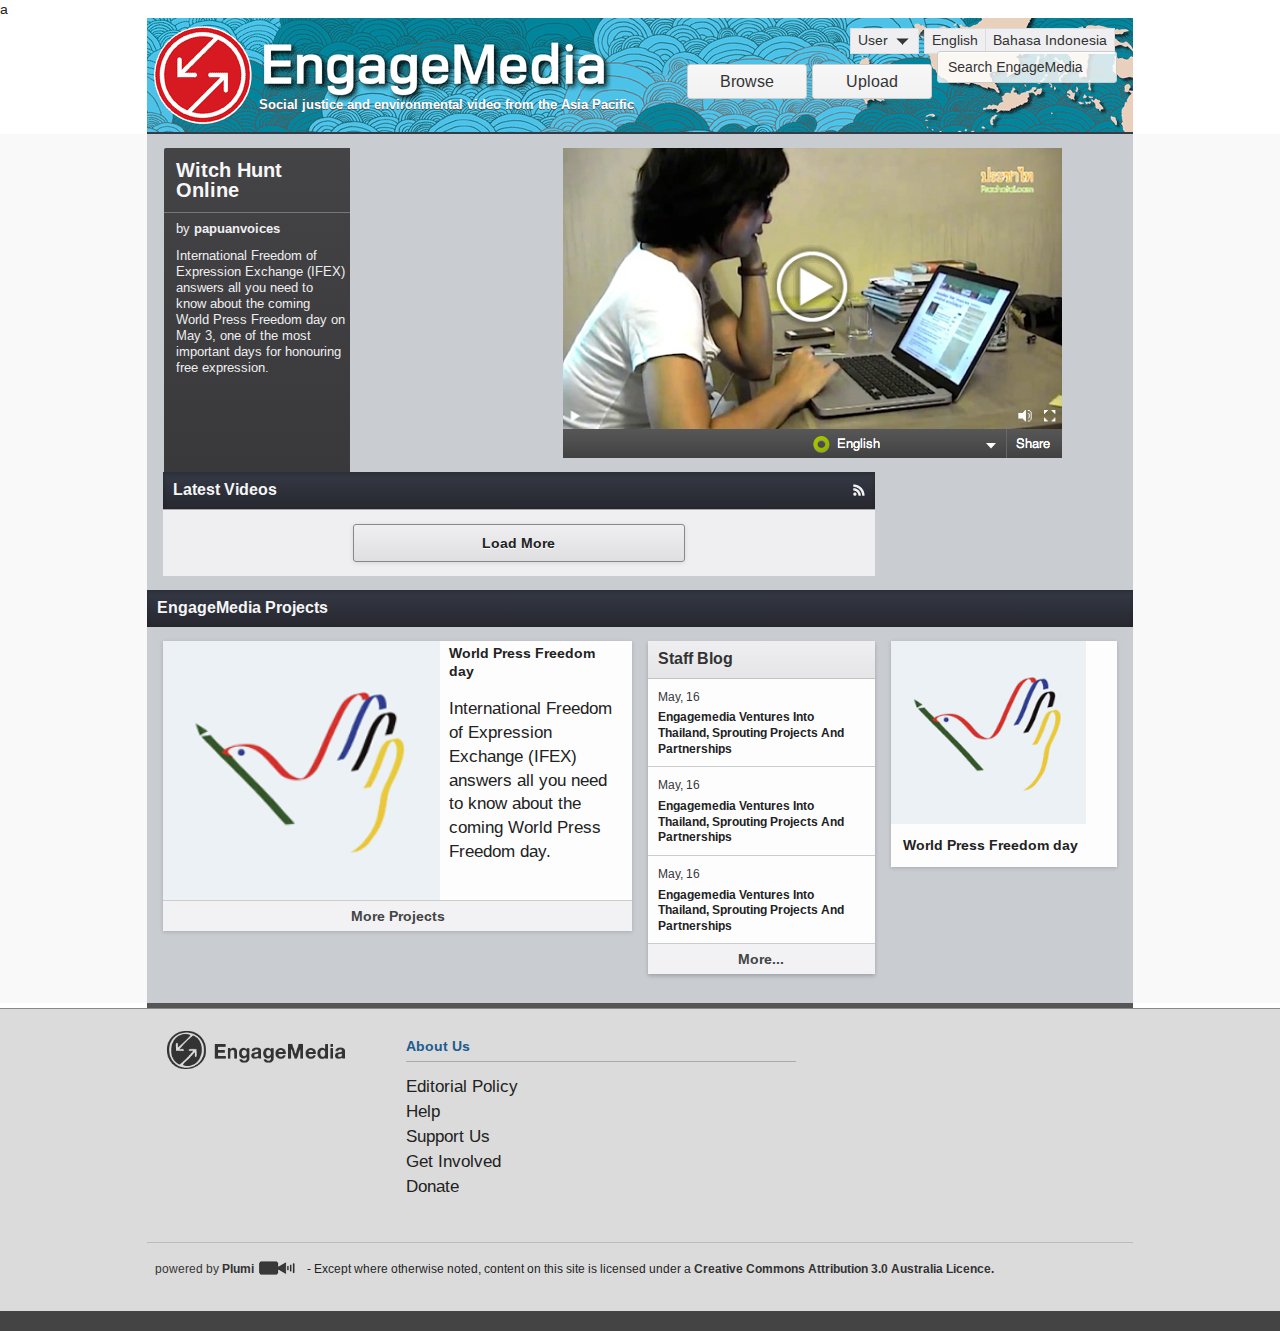
<file: em/skin/theme_resources/index.html>
<!DOCTYPE html>

<!-- paulirish.com/2008/conditional-stylesheets-vs-css-hacks-answer-neither/ -->
<!--[if lt IE 7]> <html class="no-js lt-ie9 lt-ie8 lt-ie7" lang="en"> <![endif]-->
<!--[if IE 7]>    <html class="no-js lt-ie9 lt-ie8" lang="en"> <![endif]-->
<!--[if IE 8]>    <html class="no-js lt-ie9" lang="en"> <![endif]-->
<!--[if gt IE 8]><!--> <html class="no-js" lang="en"> <!--<![endif]-->
<head>
  <meta charset="utf-8" />

  <!-- Set the viewport width to device width for mobile -->
  <meta name="viewport" content="width=device-width" />

  <title>EngageMedia</title>

  <!-- Included Google Webfont -->
    <link href='https://fonts.googleapis.com/css?family=PT+Sans|Arimo:400,700' rel='stylesheet' type='text/css'>

  <!-- Included CSS Files -->
  <link rel="stylesheet" href="stylesheets/foundation.css">

  <!--[if lt IE 9]>
    <link rel="stylesheet" href="stylesheets/ie.css">
    <![endif]-->

    <!-- IE Fix for HTML5 Tags -->
  <!--[if lt IE 9]>
    <script src="https://html5shiv.googlecode.com/svn/trunk/html5.js"></script>
    <![endif]-->

    <span id="css"></span>

</head>
<body>
    <div id="top-viewlet">a
    </div>
    <div id="upper-container">
        <div class="row no-v-padding header">
            <div class="twelve columns header">

                <a class="mobile-header mobile-visible">EngageMedia</a>

                <span class="search-toggle mobile-visible"><img src="stylesheets/images/search-icon.png" alt="" /></span>
                <span class="nav-toggle mobile-visible"><img src="stylesheets/images/menu-icon.png" alt="" /></span>

                <a class="five columns main-title mobile-hidden">
                    <p>Social justice and environmental video from the Asia Pacific</p>
                </a>
                
                <div class="top-menu">
                    <ul class="header-menu-item" id="language-menu">
                        <li>
                            <a href="#" class="english language">English</a>
                        </li>
                        <li>
                            <a href="#" class="bahasa language">Bahasa Indonesia</a>
                        </li>
                    </ul>
                    <ul class="header-menu-item" id="user-menu">
                        <li>
                            <a href="#" class="user">
                                User
                            </a>
                        </li>
                        <li>
                            <ul class="dropdown shade">
                            </ul>
                        </li>
                    </ul>
                </div>

                <div class="six columns menu">
                     <div class="search">
                        <input type="text" id="searchGadget" class="text-input" name="searchGadget" value="Search EngageMedia">
                    </div>

                    <ul class="header-menu-item" id="publish-menu">
                        <li class="header-button">
                            <a class="user">
                                Upload
                            </a>
                        </li>
                       <li>
                            <ul class="dropdown shade">
                            </ul>
                       </li>
                    </ul>

                    <ul class="header-menu-item" id="browse-menu">
                        <li class="header-button">
                            <a class="user">
                                Browse
                            </a>
                        </li>
                       <li>
                            <ul class="dropdown shade">
                            </ul>
                        </li>
                    </ul>
                </div>
            </div>
        </div>
    </div>

    <div id="mid-container">
        <div class="content row">
            <div class="nine columns">
                <div class="row full no-top-padding">
                    <div class="video featured" id="featuredvideo">
                        <div class="viewport">
                            <img src="images/main.png">
                            <div class="unisub">
                                <div class="unisub-proxy">
                                </div>
                            </div>
                        </div>
                        
                        <div class="description">
                            <h3>Witch Hunt Online</h3>
                            <div class="video-meta">
                                <span>by </span><a href="#">papuanvoices</a>
                            </div>
                            <p>International Freedom of Expression Exchange (IFEX) answers all you need to know about the coming World Press Freedom day on May 3, one of the most important days for honouring free expression. </p>
                        </div>
                    </div>
                </div>

                <div class="full row no-v-padding row-title" id="latest-videos-title">
                    <h4 title="latest videos" >Latest Videos</h4>
                    <a href="#" class="rss icon"></a>
                </div>
                <div class="row" id="latestvideos">
                    
                    <div class="six columns centered load-more"><a class="button large" href="#">Load More</a></div>
                </div>

            </div>

            <div class="three columns news sidebar">
              
            </div>
        </div>
        <div class="full row no-v-padding row-title"><h4>EngageMedia Projects</h4></div>
        <div class="content row">
            <div class="six columns sidebar">
                <div class="sidebar-section light-shade">
                    <div class="featured-content" id="featured-left">
                        <a href="#">
                            <img class="featured-image" src="images/image_mini_2.png">
                            <span class="featured-text">
                                <h5>World Press Freedom day</h5>
                                <p>International Freedom of Expression Exchange (IFEX) answers all you need to know about the coming World Press Freedom day.</p>
                            </span>
                        </a>
                    </div>
                    <div class="column-more">
                        <a href="Projects" id="more-projects">More Projects</a>
                    </div>
                </div>
            </div>
            <div class="three columns sidebar blog-portlet">
                <div class="sidebar-section shade">
                    <div class="column-title">
                        <h4 id="blog-title">Staff Blog</h4>
                    </div>
                    <ul id="blog-right-portlet">
                        <li><a href="#"><p class="date">May, 16</p><h5>Engagemedia Ventures Into Thailand, Sprouting Projects And Partnerships</h5></a></li>
                        <li><a href="#"><p class="date">May, 16</p><h5>Engagemedia Ventures Into Thailand, Sprouting Projects And Partnerships</h5></a></li>
                        <li><a href="#"><p class="date">May, 16</p><h5>Engagemedia Ventures Into Thailand, Sprouting Projects And Partnerships</h5></a></li>
                    </ul>
                    <div class="column-more">
                        <a href="#" id="more-blogs">More...</a>
                    </div>
                </div>
            </div>
            <div class="three columns sidebar">
                <div class="sidebar-section light-shade">
                    <div class="featured-content" id="featured-right">
                        <a href="#">
                            <img class="featured-image" src="images/image_mini_2.png">
                            <span class="featured-text">
                                <h5>World Press Freedom day</h5>
                            </span>
                        </a>
                    </div>
                </div>
            </div>
        </div>
    </div>

    <div class="row separate-thick"></div>

    <div id="lower-container">
        <div class="row footer">
            <div class="three columns engage">
                <img src="stylesheets/images/logo-footer.png" class="footer-logo" />
            </div>
            <div class="columns">
                <a href="/about-us"><h5>About Us</h5></a>
                <ul id="navigation-tree">
                    <li>Editorial Policy</li>
                    <li>Help</li>
                    <li>Support Us</li>
                    <li>Get Involved</li>
                    <li>Donate</li>
                </ul>
            </div>
        </div>
        <div class="row footer">
            <div class="colophon"><a href="http://plumi.org">
                powered by <b>Plumi</b> <span class="plumi-logo"></span></a> - Except where otherwise noted, content on this site is licensed under a <b><a href="http://creativecommons.org/licenses/by/3.0/au/">Creative Commons Attribution 3.0 Australia Licence.</a></b>
                
            </div>
        </div>
    </div>
    <span id="javascript_at_bottom"></span>      
    <span id="javascript_inline"></span>
    <script>
    function resizePlayer(){ 
        if ($(window).width() < 550 ) {
            
            if(  mejs.players[0] !== undefined ){
                mejs.players[0].setPlayerSize($(window).width()-25,($(window).width()-25)/1.75);
                mejs.players[0].setControlsSize();
                $('div.videobar').width($(window).width()-25);
                $('#featuredvideo .description').width($(window).width()-25);
                try{ mejs.players[0].setVideoSize($(window).width()-25,($(window).width()-25)/1.75); } catch(err) {}
            }

            jQuery('div.row.header div.menu').css('display', 'block');
            jQuery('div.row.header div.menu > .header-menu-item').css('display', 'block');
            jQuery('div.row.header div.menu > .search').css('display', 'none');
            jQuery('.nav-toggle, .search-toggle').removeClass('active');

        } else {
            $('#featuredvideo .description').attr('style','');
            $('div.videobar').attr('style','');

            jQuery('div.row.header div.menu').css('display', 'block');
            jQuery('div.row.header div.menu > .header-menu-item').css('display', 'block');
            jQuery('div.row.header div.menu > .search').css('display', 'block');
        }
    };

    $(document).ready(resizePlayer);
    $(window).resize(resizePlayer);

    var b_start=9, b_size=9;
    $('.load-more a').live('click', function(){
        $('.load-more a').addClass('loading');
        $.ajax({url: 'latestvideos/JSON?b_size='+b_size+'&b_start='+b_start,
                type: 'GET',
                contentType: 'application/json',
                success: function(data) {
                    var i = 0;
                    b_start+=b_size;
                    if (data.length < b_size ) {
                        $('.load-more').fadeOut(200);
                    }  
                    data.forEach(function(item){
                        i+=1;
                        if (i>b_size) {
                            return;
                        }                       
                        var block = $('#latestvideos div:first').clone();
                        
                        block.find('a.featuredItemTitle').text(item.title);                       
                        block.find('a.featuredItemTitle').attr('href', item.url);
                        block.find('a.featuredItemTitle').attr('title', item.description.substr(0,130));
                        
                        block.find('div.rollover').text(item.date);
                        if (item.countries) {
                            block.find('div.rollover').prepend('<span class="country"><a /></span>');
                            block.find('div.rollover span.country a').text(item.countries.title);
                            block.find('div.rollover span.country a').attr('href', item.countries.url);
                        }
                        block.find('div.rollover').prepend('<p><a /></p');
                        block.find('div.rollover p a').text(item.description.substr(0,130)+'...');
                        block.find('div.rollover p a').attr('href', item.url);
                        block.find('div.rollover span.country a').text(item.countries.title);
                        block.find('div.rollover span.country a').attr('href', item.countries.url);
                                                
                        block.find('a.featured-video-image').attr('href', item.url);
                        block.find('a.featured-video-image img').attr('src', item.url + '/thumbnailImage_thumb');
                        
                        block.find('span.duration span.discreet').text(item.duration);
                        
                        block.insertBefore($('.load-more'));
                        $('.load-more a.loading').removeClass('loading');
                    });
                },
                error: function(jqXHR, textstate, errorThrown){
                    $('.load-more a.loading').removeClass('loading');
                    $('.load-more').fadeOut(200);
                }
            }
        );
        return false;
    });    
    </script>

    <script type="text/javascript">
        
        jQuery('.search-toggle').bind('click', function(){

            if( jQuery(this).hasClass( 'active' ) ){

                jQuery(this).removeClass('active');

                jQuery('.em-navbar').css('display', 'none');

                jQuery('div.row.header div.menu').css('display', 'block');
                jQuery('div.row.header div.menu > .header-menu-item').css('display', 'block');

                jQuery('div.row.header div.menu > .search').css('display', 'none');                
            }
            else{

                jQuery(this).addClass('active');

                jQuery('.nav-toggle').removeClass('active');

                jQuery('.em-navbar').css('display', 'none');

                jQuery('div.row.header div.menu').css('display', 'block');
                jQuery('div.row.header div.menu > .header-menu-item').css('display', 'none');

                jQuery('div.row.header div.menu > .search').css('display', 'block');
            }

            setTimeout(function(){

                if( jQuery('.unisubs-videoTab').length && jQuery('.videobar').length ){

                    var t = jQuery('.videobar').offset();

                    jQuery('.unisubs-videoTab').attr('style', 'visibility: visible !important; left: 16px !important; top: '+t.top +'px !important;');
                }

            }, 10);
        });

        jQuery('.nav-toggle').bind('click', function(){

            if( jQuery(this).hasClass( 'active' ) ){

                jQuery(this).removeClass('active');
                jQuery('.em-navbar').css('display', 'none');

                jQuery('div.row.header div.menu').css('display', 'block');
                jQuery('div.row.header div.menu > .header-menu-item').css('display', 'block');
            }
            else{

                jQuery(this).addClass('active');
                jQuery('.em-navbar').css('display', 'block');

                jQuery('.search-toggle').removeClass('active');
                jQuery('div.row.header div.menu').css('display', 'none');
                jQuery('div.row.header div.menu > .search').css('display', 'none');
            }

            setTimeout(function(){

                if( jQuery('.unisubs-videoTab').length && jQuery('.videobar').length ){
                    var t = jQuery('.videobar').offset();

                    jQuery('.unisubs-videoTab').attr('style', 'visibility: visible !important; left: 16px !important; top: '+t.top +'px !important;');
                }
            }, 10);
        });

        jQuery("ul.em-navbar li a").live('click', function(){

            // if( jQuery(window).width() < 640 ){

                if( jQuery(this).parent('li').find(' > ul').length ){

                    if( jQuery(this).parent('li').hasClass('active') ){

                        jQuery(this).parent('li').removeClass('active');
                    }
                    else{

                        jQuery("ul.em-navbar > li").removeClass('active');

                        jQuery(this).parent('li').addClass('active');
                    }

                    return false;
                }

                setTimeout(function(){

                    if( jQuery('.unisubs-videoTab').length && jQuery('.videobar').length ){
                        var t = jQuery('.videobar').offset();

                        jQuery('.unisubs-videoTab').attr('style', 'visibility: visible !important; left: 16px !important; top: '+t.top +'px !important;');
                    }
                }, 10);

            // }
        });

    </script>
</body>
</html>
</file>
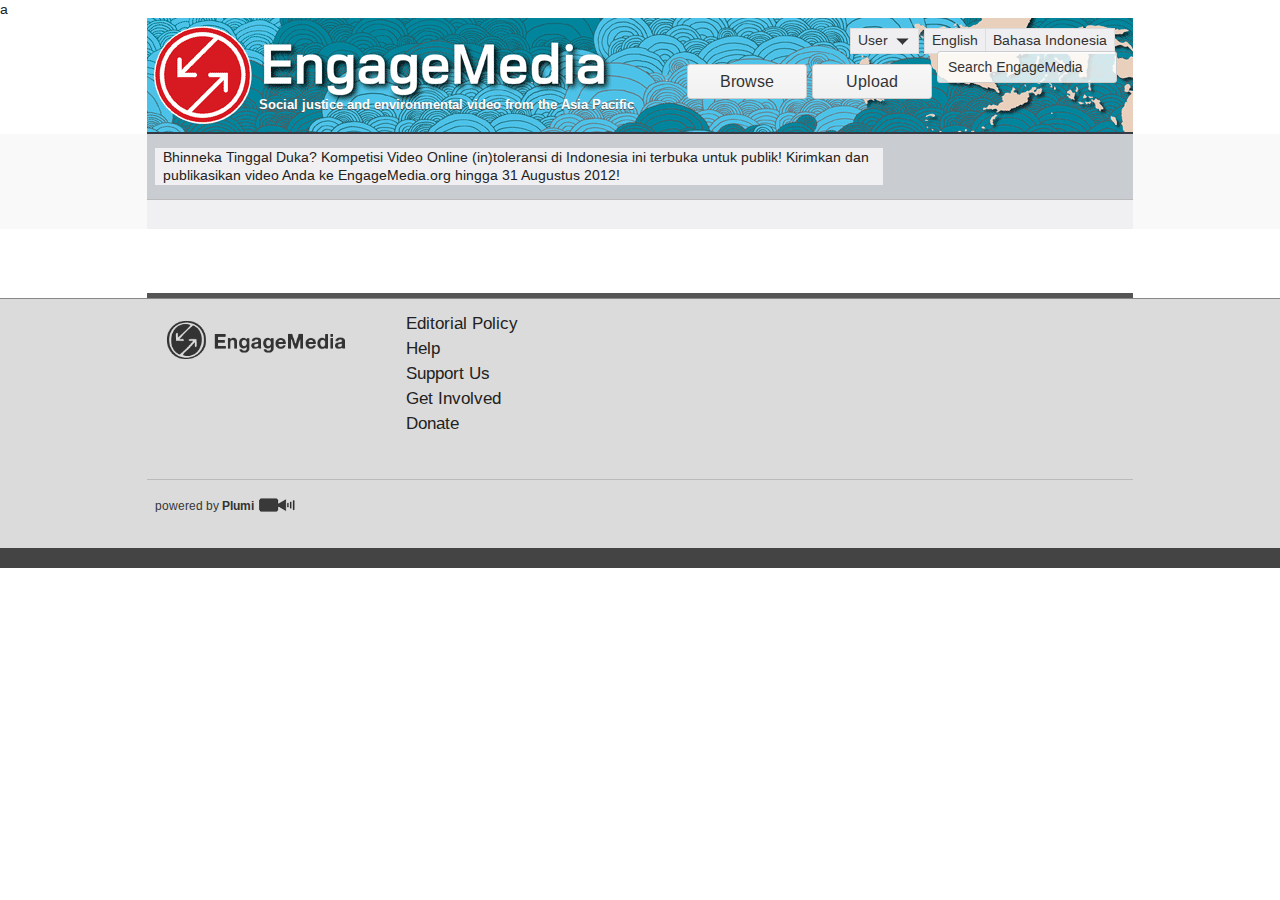
<file: em/skin/theme_resources/text.html>
<!DOCTYPE html>

<!-- paulirish.com/2008/conditional-stylesheets-vs-css-hacks-answer-neither/ -->
<!--[if lt IE 7]> <html class="no-js lt-ie9 lt-ie8 lt-ie7" lang="en"> <![endif]-->
<!--[if IE 7]>    <html class="no-js lt-ie9 lt-ie8" lang="en"> <![endif]-->
<!--[if IE 8]>    <html class="no-js lt-ie9" lang="en"> <![endif]-->
<!--[if gt IE 8]><!--> <html class="no-js" lang="en"> <!--<![endif]-->
<head>
  <meta charset="utf-8" />

  <!-- Set the viewport width to device width for mobile -->
  <meta name="viewport" content="width=device-width" />

  <title>EngageMedia</title>

  <!-- Included Google Webfont -->
    <link href='https://fonts.googleapis.com/css?family=PT+Sans|Arimo:400,700' rel='stylesheet' type='text/css'>

  <!-- Included CSS Files -->
  <link rel="stylesheet" href="stylesheets/foundation.css">

  <!--[if lt IE 9]>
    <link rel="stylesheet" href="stylesheets/ie.css">
    <![endif]-->

    <!-- IE Fix for HTML5 Tags -->
  <!--[if lt IE 9]>
    <script src="https://html5shiv.googlecode.com/svn/trunk/html5.js"></script>
    <![endif]-->

    <span id="css"></span>
    
</head>
<body>
    <div id="top-viewlet">a
    </div>

        <div id="upper-container">
        <div class="row no-v-padding header">
            <div class="twelve columns header">

                <a class="mobile-header mobile-visible">EngageMedia</a>

                <span class="search-toggle mobile-visible"><img src="stylesheets/images/search-icon.png" alt="" /></span>
                <span class="nav-toggle mobile-visible"><img src="stylesheets/images/menu-icon.png" alt="" /></span>

                <a class="five columns main-title mobile-hidden">
                    <p>Social justice and environmental video from the Asia Pacific</p>
                </a>
                <div class="top-menu">
                    <ul class="header-menu-item" id="language-menu">
                        <li>
                            <a href="#" class="english language">English</a>
                        </li>
                        <li>
                            <a href="#" class="bahasa language">Bahasa Indonesia</a>
                        </li>
                    </ul>
                    <ul class="header-menu-item" id="user-menu">
                        <li>
                            <a href="#" class="user">
                                User
                            </a>
                        </li>
                        <li>
                            <ul class="dropdown shade">
                            </ul>
                        </li>
                    </ul>
                </div>

                <div class="six columns menu">
                     <div class="search">
                        <input type="text" id="searchGadget" class="text-input" name="searchGadget" value="Search EngageMedia">
                    </div>
                    
                    <ul class="header-menu-item" id="publish-menu">
                        <li class="header-button">
                            <a class="user">
                                Upload
                            </a>
                        </li>
                       <li>
                            <ul class="dropdown shade">
                            </ul>
                        </li>
                    </ul>
                    <ul class="header-menu-item" id="browse-menu">
                        <li class="header-button">
                            <a class="user">
                                Browse
                            </a>
                        </li>
                       <li>
                            <ul class="dropdown shade">
                            </ul>
                        </li>
                    </ul>
                </div>
            </div>
        </div>
    </div>

    <div id="mid-container">
        <div class="post">
            <div id="post-content">
                <div class="row text-content">
                    <div class="nine columns">
                    Bhinneka Tinggal Duka? Kompetisi Video Online (in)toleransi di Indonesia ini terbuka untuk publik! Kirimkan dan publikasikan video Anda ke EngageMedia.org hingga 31 Augustus 2012!

                    </div>
                    <div class="three columns news sidebar">
                    </div>
                </div>
            </div>
        </div>
        <div id="post-comments">
            <div class="row text-content">
                <div class="nine columns offset-by-three">
                </div>
            </div>
        </div>
    </div>

    <div class="listingBar"></div> <!-- for the video listings -->
    <div class="row" id="latestvideos"></div> <!-- for the video listings -->
    <div class="listingBar"></div> <!-- for the video listings -->
    </div>
    <div class="row separate-thick"></div>

    <div id="lower-container">
        <div class="row footer">
            <div class="three columns engage">
                <img src="stylesheets/images/logo-footer.png" class="footer-logo" />
            </div>
            <div class="columns">
                <ul id="navigation-tree">
                    <li>Editorial Policy</li>
                    <li>Help</li>
                    <li>Support Us</li>
                    <li>Get Involved</li>
                    <li>Donate</li>                
                </ul>
            </div>
        </div>
        <div class="row footer">
            <div class="colophon"><a href="http://plumi.org">
                powered by <b>Plumi</b>
                <span class="plumi-logo"></span>
            </a></div>
        </div>
    </div>
    <span id="javascript_at_bottom"></span>      
    <span id="javascript_inline"></span>

    <script type="text/javascript">
        
        jQuery('.search-toggle').bind('click', function(){

            if( jQuery(this).hasClass( 'active' ) ){

                jQuery(this).removeClass('active');

                jQuery('.em-navbar').css('display', 'none');

                jQuery('div.row.header div.menu').css('display', 'block');
                jQuery('div.row.header div.menu > .header-menu-item').css('display', 'block');

                jQuery('div.row.header div.menu > .search').css('display', 'none');                
            }
            else{

                jQuery(this).addClass('active');

                jQuery('.nav-toggle').removeClass('active');

                jQuery('.em-navbar').css('display', 'none');

                jQuery('div.row.header div.menu').css('display', 'block');
                jQuery('div.row.header div.menu > .header-menu-item').css('display', 'none');

                jQuery('div.row.header div.menu > .search').css('display', 'block');
            }

            setTimeout(function(){

                if( jQuery('.unisubs-videoTab').length && jQuery('.videobar').length ){

                    var t = jQuery('.videobar').offset();

                    jQuery('.unisubs-videoTab').attr('style', 'visibility: visible !important; left: 16px !important; top: '+t.top +'px !important;');
                }

            }, 10);
        });

        jQuery('.nav-toggle').bind('click', function(){

            if( jQuery(this).hasClass( 'active' ) ){

                jQuery(this).removeClass('active');
                jQuery('.em-navbar').css('display', 'none');

                jQuery('div.row.header div.menu').css('display', 'block');
                jQuery('div.row.header div.menu > .header-menu-item').css('display', 'block');
            }
            else{

                jQuery(this).addClass('active');
                jQuery('.em-navbar').css('display', 'block');

                jQuery('.search-toggle').removeClass('active');
                jQuery('div.row.header div.menu').css('display', 'none');
                jQuery('div.row.header div.menu > .search').css('display', 'none');
            }

            setTimeout(function(){

                if( jQuery('.unisubs-videoTab').length && jQuery('.videobar').length ){
                    var t = jQuery('.videobar').offset();

                    jQuery('.unisubs-videoTab').attr('style', 'visibility: visible !important; left: 16px !important; top: '+t.top +'px !important;');
                }
            }, 10);
        });

        jQuery("ul.em-navbar li a").live('click', function(){

            // if( jQuery(window).width() < 640 ){

                if( jQuery(this).parent('li').find(' > ul').length ){

                    if( jQuery(this).parent('li').hasClass('active') ){

                        jQuery(this).parent('li').removeClass('active');
                    }
                    else{

                        jQuery("ul.em-navbar > li").removeClass('active');

                        jQuery(this).parent('li').addClass('active');
                    }

                    return false;
                }

                setTimeout(function(){

                    if( jQuery('.unisubs-videoTab').length && jQuery('.videobar').length ){
                        var t = jQuery('.videobar').offset();

                        jQuery('.unisubs-videoTab').attr('style', 'visibility: visible !important; left: 16px !important; top: '+t.top +'px !important;');
                    }
                }, 10);

            // }
        });

    </script>
</body>
</html>
</file>
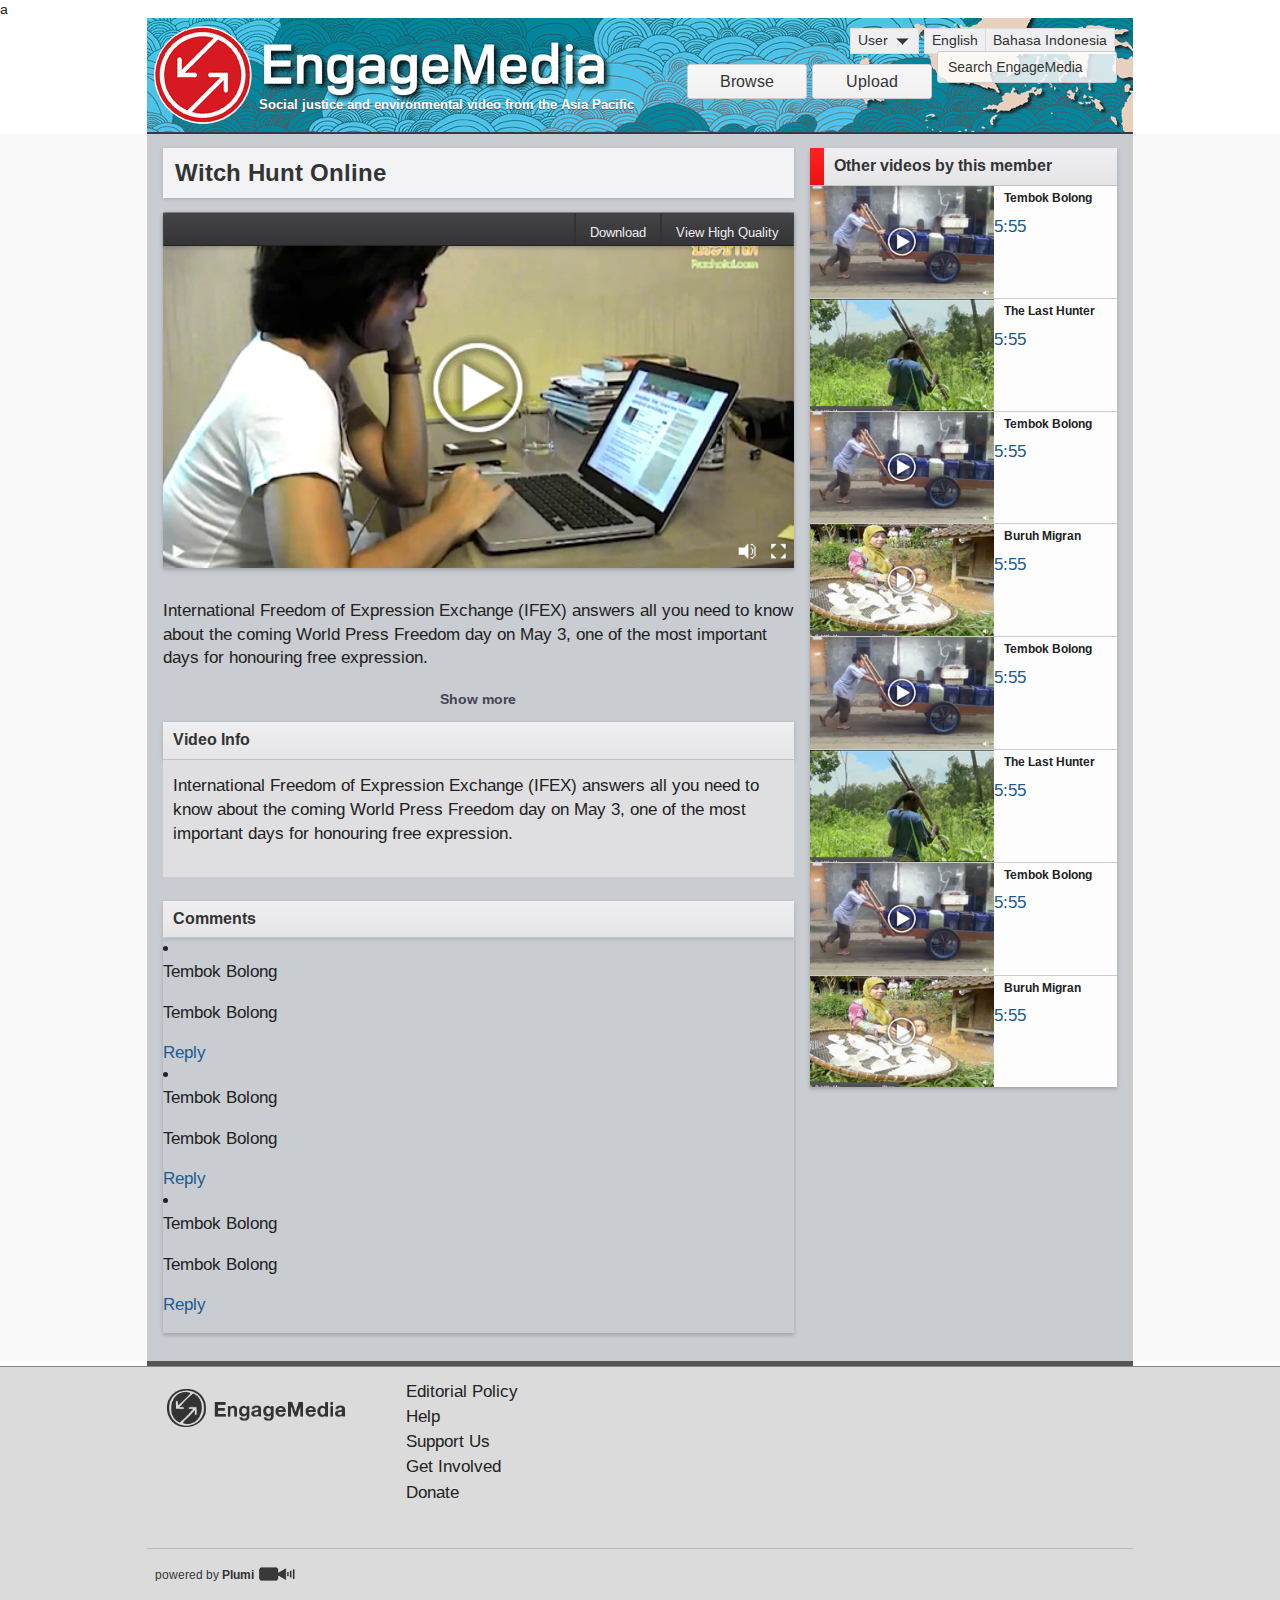
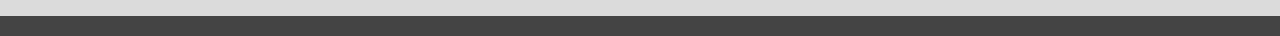
<file: em/skin/theme_resources/video.html>
<!DOCTYPE html>

<!-- paulirish.com/2008/conditional-stylesheets-vs-css-hacks-answer-neither/ -->
<!--[if lt IE 7]> <html class="no-js lt-ie9 lt-ie8 lt-ie7" lang="en"> <![endif]-->
<!--[if IE 7]>    <html class="no-js lt-ie9 lt-ie8" lang="en"> <![endif]-->
<!--[if IE 8]>    <html class="no-js lt-ie9" lang="en"> <![endif]-->
<!--[if gt IE 8]><!--> <html class="no-js" lang="en"> <!--<![endif]-->
<head>
  <meta charset="utf-8" />

  <!-- Set the viewport width to device width for mobile -->
  <meta name="viewport" content="width=device-width" />

  <title>EngageMedia</title>

  <!-- Included Google Webfont -->
    <link href='https://fonts.googleapis.com/css?family=PT+Sans|Arimo:400,700' rel='stylesheet' type='text/css'>

  <!-- Included CSS Files -->
  <link rel="stylesheet" href="stylesheets/foundation.css">
  <link rel="stylesheet" href="stylesheets/video.css">

  <!--[if lt IE 9]>
    <link rel="stylesheet" href="stylesheets/ie.css">
    <![endif]-->

    <!-- IE Fix for HTML5 Tags -->
  <!--[if lt IE 9]>
    <script src="https://html5shiv.googlecode.com/svn/trunk/html5.js"></script>
    <![endif]-->
    
    <span id="css"></span>
    
</head>

<body>
    <div id="top-viewlet">a
    </div>

    <div id="upper-container">
        <div class="row no-v-padding header">
            <div class="twelve columns header">

                <a class="mobile-header mobile-visible">EngageMedia</a>

                <span class="search-toggle mobile-visible"><img src="stylesheets/images/search-icon.png" alt="" /></span>
                <span class="nav-toggle mobile-visible"><img src="stylesheets/images/menu-icon.png" alt="" /></span>

                <a class="five columns main-title mobile-hidden">
                    <p>Social justice and environmental video from the Asia Pacific</p>
                </a>
                <div class="top-menu">
                    <ul class="header-menu-item" id="language-menu">
                        <li>
                            <a href="#" class="english language">English</a>
                        </li>
                        <li>
                            <a href="#" class="bahasa language">Bahasa Indonesia</a>
                        </li>
                    </ul>
                    <ul class="header-menu-item" id="user-menu">
                        <li>
                            <a href="#" class="user">
                                User
                            </a>
                        </li>
                        <li>
                            <ul class="dropdown shade">
                            </ul>
                        </li>
                    </ul>
                </div>

                <div class="six columns menu">
                     <div class="search">
                        <input type="text" id="searchGadget" class="text-input" name="searchGadget" value="Search EngageMedia">
                    </div>
                    
                    <ul class="header-menu-item" id="publish-menu">
                        <li class="header-button">
                            <a class="user">
                                Upload
                            </a>
                        </li>
                       <li>
                            <ul class="dropdown shade">
                            </ul>
                        </li>
                    </ul>
                    <ul class="header-menu-item" id="browse-menu">
                        <li class="header-button">
                            <a class="user">
                                Browse
                            </a>
                        </li>
                       <li>
                            <ul class="dropdown shade">
                            </ul>
                        </li>
                    </ul>
                </div>
            </div>
        </div>
    </div>


    <div id="mid-container">
        <div class="video-content row">

            <div class="eight columns">
                <div class="full row no-top-padding">
                    <div id="video-title" class="light-shade">
                        <h1>Witch Hunt Online</h1>
                    </div>
                </div>
                <div class="full row no-v-padding">
                    <div class="video">
                        <div class="viewport shade">
                            <img src="images/main.png">
                        </div>
                        <div class="under">
                            <div class="video-actions">
                                <a href="#"><span>View High Quality</span></a>
                                <a href="#"><span>Download</span></a>
                            </div>
                        </div>
                    </div>
                </div>
                <div class="full row no-v-padding">
                    <div id="description">
                        <p>International Freedom of Expression Exchange (IFEX) answers all you need to know about the coming World Press Freedom day on May 3, one of the most important days for honouring free expression. </p>
                    </div>
                    <div id="full-description" style="display:none;"></div>
                    <a href="#" class="more">Show more</a>
                </div>
                <div class="full row no-v-padding">
                </div>
                <div class="full row no-v-padding">
                    <div class="column-title light-shade">
                        <a>
                            <h4 id='news-title'>Video Info</h4>
                        </a>
                    </div>
                </div>
                <div class="full row no-v-padding">
                    <div id="video-info">
                        <p>International Freedom of Expression Exchange (IFEX) answers all you need to know about the coming World Press Freedom day on May 3, one of the most important days for honouring free expression. </p>
                    </div>
                </div>
                <div class="column-title light-shade video-comments-title">
                    <a>
                        <h4>Comments</h4>
                    </a>
                </div>
                <div id="video-comments" class="full row no-v-padding">
                    <div class="sidebar-section shade">
                        <ul class="comments-list">
                            <li class="comment">
                                <p class="content">Tembok Bolong</p>
                                <p class="author">Tembok Bolong</p>
                                <span class="actions">
                                    <a href="#">Reply</a>
                                </span>
                            </li>
                            <li class="comment">
                                <p class="content">Tembok Bolong</p>
                                <p class="author">Tembok Bolong</p>
                                <span class="actions">
                                    <a href="#">Reply</a>
                                </span>
                            </li>
                            <li class="comment">
                                <p class="content">Tembok Bolong</p>
                                <p class="author">Tembok Bolong</p>
                                <span class="actions">
                                    <a href="#">Reply</a>
                                </span>
                            </li>
                        </ul>
                    </div>
                </div>

            </div>

            <div class="four columns sidebar ">
                <div class="sidebar-section shade">
                    <div class="column-title">
                        <span class="column-title-icon"></span>
                        <h4 id='news-title'>Other videos by this member</h4>
                    </div>
                    <ul class="video-list">
                        <li class="video-item">
                            <a href="#">
                                <img class="video-thumb" src="images/v1.png">
                                <h5>Tembok Bolong</h5>
                                <span class="duration">5:55</span>
                            </a>
                        </li>
                        <li class="video-item">
                            <a href="#">
                                <img class="video-thumb" src="images/v2.png">
                                <h5>The Last Hunter</h5>
                                <span class="duration">5:55</span>
                            </a>
                        </li>
                        <li class="video-item">
                            <a href="#">
                                <img class="video-thumb" src="images/v1.png">
                                <h5>Tembok Bolong</h5>
                                <span class="duration">5:55</span>
                            </a>
                        </li>
                        <li class="video-item">
                            <a href="#">
                                <img class="video-thumb" src="images/v3.png">
                                <h5>Buruh Migran</h5>
                                <span class="duration">5:55</span>
                            </a>
                        </li>
                        <li class="video-item">
                            <a href="#">
                                <img class="video-thumb" src="images/v1.png">
                                <h5>Tembok Bolong</h5>
                                <span class="duration">5:55</span>
                            </a>
                        </li>
                        <li class="video-item">
                            <a href="#">
                                <img class="video-thumb" src="images/v2.png">
                                <h5>The Last Hunter</h5>
                                <span class="duration">5:55</span>
                            </a>
                        </li>
                        <li class="video-item">
                            <a href="#">
                                <img class="video-thumb" src="images/v1.png">
                                <h5>Tembok Bolong</h5>
                                <span class="duration">5:55</span>
                            </a>
                        </li>
                        <li class="video-item">
                            <a href="#">
                                <img class="video-thumb" src="images/v3.png">
                                <h5>Buruh Migran</h5>
                                <span class="duration">5:55</span>
                            </a>
                        </li>
                    </ul>
                </div>
            </div>
        </div>
    </div>
    <div class="row separate-thick"></div>

    <div id="lower-container">
        <div class="row footer">
            <div class="three columns engage">
                <img src="stylesheets/images/logo-footer.png" class="footer-logo" />
            </div>
            <div class="columns">
                <ul id="navigation-tree">
                    <li>Editorial Policy</li>
                    <li>Help</li>
                    <li>Support Us</li>
                    <li>Get Involved</li>
                    <li>Donate</li>
                </ul>
            </div>
        </div>
        <div class="row footer">
            <div class="colophon"><a href="http://plumi.org">
                powered by <b>Plumi</b>
                <span class="plumi-logo"></span>
            </a></div>
        </div>
    </div>
    <span id="javascript_at_bottom"></span>      
    <span id="javascript_inline"></span>

<script>
    $('.more').live('click', function() {
         $('#full-description').show();
         $('.more').addClass('less').removeClass('more');
         $('.less').text('Show less');
         return false;
    });

    $('.less').live('click', function() {
         $('#full-description').hide();
         $('.less').addClass('more').removeClass('less');
         $('.more').text('Show more');
         return false;
    });

    function resizePlayer(){ 
        if ($(window).width() < 650 ) {

            if(  mejs.players[0] !== undefined ){
                mejs.players[0].setPlayerSize($(window).width()-25,($(window).width()-25)/1.75);
                mejs.players[0].setControlsSize();
                $('div.videobar').width($(window).width()-25);
                try{ mejs.players[0].setVideoSize($(window).width()-25,($(window).width()-25)/1.75); } catch(err) {}
            }

            jQuery('div.row.header div.menu').css('display', 'block');
            jQuery('div.row.header div.menu > .header-menu-item').css('display', 'block');
            jQuery('div.row.header div.menu > .search').css('display', 'none');
            jQuery('.nav-toggle, .search-toggle').removeClass('active');

        } else {
            $('div.videobar').attr('style','');

            jQuery('div.row.header div.menu').css('display', 'block');
            jQuery('div.row.header div.menu > .header-menu-item').css('display', 'block');
            jQuery('div.row.header div.menu > .search').css('display', 'block');
        }
    };

    $(document).ready(resizePlayer);
    $(window).resize(resizePlayer);

</script>

<script type="text/javascript">
        
    jQuery('.search-toggle').bind('click', function(){

        if( jQuery(this).hasClass( 'active' ) ){

            jQuery(this).removeClass('active');

            jQuery('div.row.header div.menu').css('display', 'none');
        }
        else{

            jQuery('.nav-toggle').removeClass('active');

            jQuery('.em-navbar').css('display', 'none');

            jQuery(this).addClass('active');

            jQuery('div.row.header div.menu').css('display', 'block');
        }

        setTimeout(function(){

            if( jQuery('.unisubs-videoTab').length && jQuery('.videobar').length ){

                var t = jQuery('.videobar').offset();

                jQuery('.unisubs-videoTab').attr('style', 'visibility: visible !important; left: 16px !important; top: '+t.top +'px !important;');
            }

        }, 10);
    });

    jQuery('.nav-toggle').bind('click', function(){

        if( jQuery(this).hasClass( 'active' ) ){

            jQuery(this).removeClass('active');

            jQuery('.em-navbar').css('display', 'none');
        }
        else{

            jQuery('.search-toggle').removeClass('active');

            jQuery('div.row.header div.menu').css('display', 'none');

            jQuery(this).addClass('active');

            jQuery('.em-navbar').css('display', 'block');
        }

        setTimeout(function(){

            if( jQuery('.unisubs-videoTab').length && jQuery('.videobar').length ){
                var t = jQuery('.videobar').offset();

                jQuery('.unisubs-videoTab').attr('style', 'visibility: visible !important; left: 16px !important; top: '+t.top +'px !important;');
            }

        }, 10);
    });

    jQuery("ul.em-navbar li a").live('click', function(){

        // if( jQuery(window).width() < 640 ){

            if( jQuery(this).parent('li').find(' > ul').length ){

                if( jQuery(this).parent('li').hasClass('active') ){

                    jQuery(this).parent('li').removeClass('active');
                }
                else{

                    jQuery("ul.em-navbar > li").removeClass('active');

                    jQuery(this).parent('li').addClass('active');
                }

                return false;
            }

            setTimeout(function(){

                if( jQuery('.unisubs-videoTab').length && jQuery('.videobar').length ){
                    var t = jQuery('.videobar').offset();

                    jQuery('.unisubs-videoTab').attr('style', 'visibility: visible !important; left: 16px !important; top: '+t.top +'px !important;');
                }

            }, 10);
        // }
    });

</script>

</body>
</html>
</file>
<file: em/skin/theme_resources/stylesheets/video.css>
.row.video-content {
	background: #c9ccd1;
}

.under .video-actions a {
	display: block;
	float: right;
	padding: 16px 0 10px 0;
}

#video-title {
	padding: 6px 12px 12px 12px;
	background: #f3f3f5;
	color: #333;
}

#video-title h1 {
	font-size: 24px;
	font-weight: bold;
	margin: 0;
        line-height:1.25em;
}

 /* Video Item */

ul.video-list {
	list-style-type: none;
}

ul.video-list li.video-item {
	display: block;
	overflow: auto;
	margin: 0;
}

ul.video-list li.video-item a {
	overflow: auto;
}

ul.video-list li.video-item img {
	display: block;
	float: left;
	width: 60%;
	height: auto;
}

ul.video-list li.video-item h5 {
  float: left;
  width: 40%;
}

 /* Description */

p.documentDescription {
	margin: 0;
}

a.more, a.less {
 	display: block;
 	font-weight: bold;
 	color: #445;
 	margin: 0 0 1em 0;
 	text-align: center;
 }

 div#full-description {
 	background: #dfdfe1;
 	padding: 1em;
 }

/* Video Info */

div#video-info {
	padding: 14px 10px;
	background: #dfdfe1;
}

div.vcard {
	background: #efeff1;
}

div.vcard table.vertical {
	width: 100%;
}

div.vcard table.vertical th, div.vcard table.vertical td {
	border: 0px !important;
}

div.vcard table.vertical tbody th {
	background: #e6e6e7;
}

div.vcard table.vertical th {
	text-align: left;
	width: 28%;
}

div.vcard table.vertical ul {
	margin-bottom: 0px;
}

/* Video Comments */

div.video-comments-title {
	margin-top: 24px;
	border-bottom: 1px solid #ccc;
	top: 0px;
}

#description {
    margin-bottom:10px;
}
 

.videobar span {
    cursor: pointer !important;
}

#content {
    margin-top: -1em !important;
}
</file>
